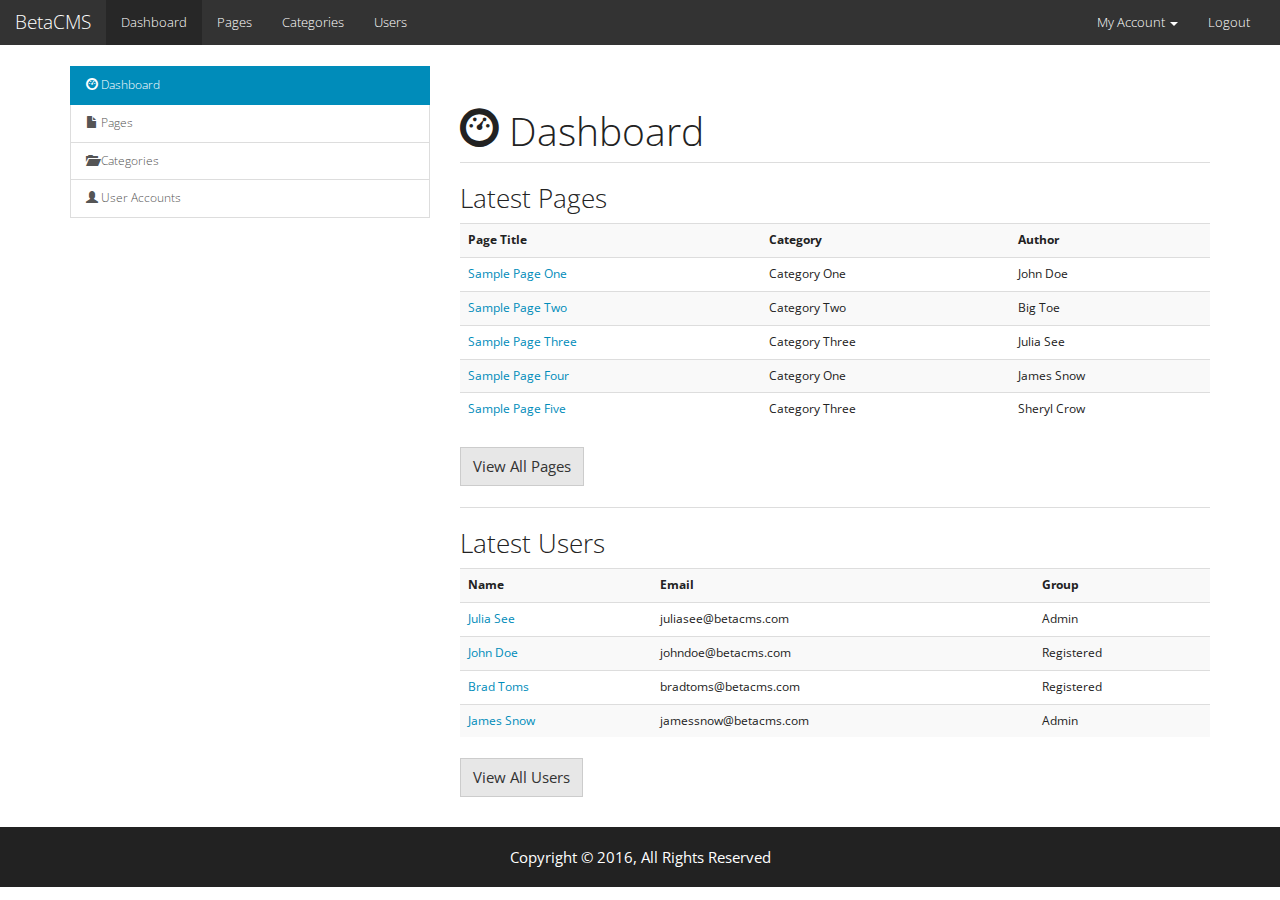
<file: index.html>
<!DOCTYPE html>
<html lang="en">
  <head>
    <meta charset="utf-8">
    <meta http-equiv="X-UA-Compatible" content="IE=edge">
    <meta name="viewport" content="width=device-width, initial-scale=1">

    <title>BetaCMS</title>

    <!-- Bootstrap core CSS -->
    <link href="css/bootstrap.css" rel="stylesheet">

    <!-- Custom styles for this template -->
    <link href="css/style.css" rel="stylesheet">

  </head>

  <body>

  <nav class="navbar navbar-default">
    <div class="container-fluid">
      <div class="navbar-header">
        <button type="button" class="navbar-toggle collapsed" data-toggle="collapse" data-target="#bs-example-navbar-collapse-1">
          <span class="sr-only">Toggle navigation</span>
          <span class="icon-bar"></span>
          <span class="icon-bar"></span>
          <span class="icon-bar"></span>
        </button>
        <a class="navbar-brand" href="#">BetaCMS</a>
      </div>

      <div class="collapse navbar-collapse" id="bs-example-navbar-collapse-1">
        <ul class="nav navbar-nav">
          <li class="active"><a href="index.html">Dashboard</a></li>
          <li><a href="pages.html">Pages</a></li>
          <li><a href="categories.html">Categories</a></li>
          <li><a href="users.html">Users</a></li>
        </ul>

        <ul class="nav navbar-nav navbar-right">
          <li class="dropdown">
            <a href="#" class="dropdown-toggle" data-toggle="dropdown">My Account <b class="caret"></b></a>
            <ul class="dropdown-menu">
              <li><a href="#">Profile</a></li>
            </ul>
          </li>
          <li><a href="#">Logout</a></li>
        </ul>
      </div>
    </div>
  </nav>

  <section>
    <div class="container">
      <div class="row">
        <div class="col-md-4">
          <div class="list-group">
            <a href="index.html" class="list-group-item active"><i class="glyphicon glyphicon-dashboard"></i>  Dashboard</a>
            <a href="pages.html" class="list-group-item"><i class="glyphicon glyphicon-file"></i>  Pages</a>
            <a href="categories.html" class="list-group-item"><i class="glyphicon glyphicon-folder-open"></i>  Categories</a>
            <a href="users.html" class="list-group-item"><i class="glyphicon glyphicon-user"></i>  User Accounts</a>
          </div>
        </div>

        <div class="col-md-8">
          <h1 class="page-header"><i class="glyphicon glyphicon-dashboard"></i> Dashboard</h1>
          <h3>Latest Pages</h3>
          <table class="table table-striped">
            <tr>
              <th>Page Title</th>
              <th>Category</th>
              <th>Author</th>
            </tr>
            <tr>
              <td><a href="page.html">Sample Page One</a></td>
              <td>Category One</td>
              <td>John Doe</td>
            </tr>
            <tr>
              <td><a href="page.html">Sample Page Two</a></td>
              <td>Category Two</td>
              <td>Big Toe</td>
            </tr>
            <tr>
              <td><a href="page.html">Sample Page Three</a></td>
              <td>Category Three</td>
              <td>Julia See</td>
            </tr>
            <tr>
              <td><a href="page.html">Sample Page Four</a></td>
              <td>Category One</td>
              <td>James Snow</td>
            </tr>
            <tr>
              <td><a href="page.html">Sample Page Five</a></td>
              <td>Category Three</td>
              <td>Sheryl Crow</td>
            </tr>
          </table>
          <a class="btn btn-default" href="pages.html">View All Pages</a>
          <hr>

          <h3>Latest Users</h3>
           <table class="table table-striped">
            <tr>
              <th>Name</th>
              <th>Email</th>
              <th>Group</th>
            </tr>
            <tr>
              <td><a href="user.html">Julia See</a></td>
              <td>juliasee@betacms.com</td>
              <td>Admin</td>
            </tr>
            <tr>
              <td><a href="user.html">John Doe</a></td>
              <td>johndoe@betacms.com</td>
              <td>Registered</td>
            </tr>
            <tr>
              <td><a href="user.html">Brad Toms</a></td>
              <td>bradtoms@betacms.com</td>
              <td>Registered</td>
            </tr>
            <tr>
              <td><a href="user.html">James Snow</a></td>
              <td>jamessnow@betacms.com</td>
              <td>Admin</td>
            </tr>
          </table>
          <a class="btn btn-default" href="users.html">View All Users</a>
        </div>
      </div>
    </div>
  </section>

  <footer>
    <div class="container">
      <p>Copyright &copy; 2016, All Rights Reserved</p>
    </div>
  </footer>


    <!-- Bootstrap core JavaScript
    ================================================== -->
    <!-- Placed at the end of the document so the pages load faster -->
    <script src="https://ajax.googleapis.com/ajax/libs/jquery/1.11.3/jquery.min.js"></script>
    <script src="js/bootstrap.js"></script>
  </body>
</html>
</file>
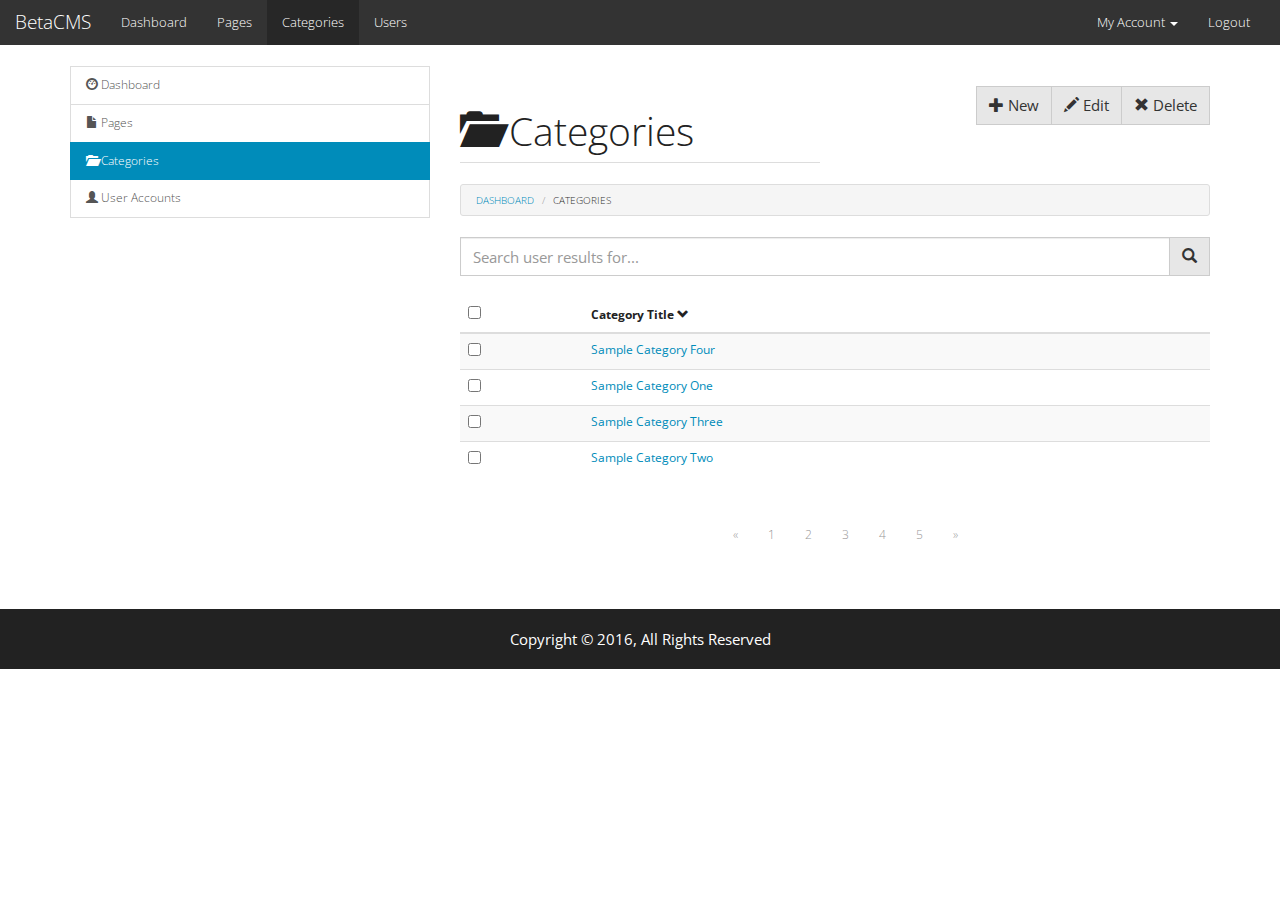
<file: categories.html>
<!DOCTYPE html>
<html lang="en">
  <head>
    <meta charset="utf-8">
    <meta http-equiv="X-UA-Compatible" content="IE=edge">
    <meta name="viewport" content="width=device-width, initial-scale=1">

    <title>BetaCMS: Categories</title>

    <!-- Bootstrap core CSS -->
    <link href="css/bootstrap.css" rel="stylesheet">

    <!-- Custom styles for this template -->
    <link href="css/style.css" rel="stylesheet">

  </head>

  <body>

  <nav class="navbar navbar-default">
    <div class="container-fluid">
      <div class="navbar-header">
        <button type="button" class="navbar-toggle collapsed" data-toggle="collapse" data-target="#bs-example-navbar-collapse-1">
          <span class="sr-only">Toggle navigation</span>
          <span class="icon-bar"></span>
          <span class="icon-bar"></span>
          <span class="icon-bar"></span>
        </button>
        <a class="navbar-brand" href="#">BetaCMS</a>
      </div>

      <div class="collapse navbar-collapse" id="bs-example-navbar-collapse-1">
        <ul class="nav navbar-nav">
          <li><a href="index.html">Dashboard</a></li>
          <li><a href="pages.html">Pages</a></li>
          <li class="active"><a href="categories.html">Categories</a></li>
          <li><a href="users.html">Users</a></li>
        </ul>

        <ul class="nav navbar-nav navbar-right">
          <li class="dropdown">
            <a href="#" class="dropdown-toggle" data-toggle="dropdown">My Account <b class="caret"></b></a>
            <ul class="dropdown-menu">
              <li><a href="#">Profile</a></li>
            </ul>
          </li>
          <li><a href="#">Logout</a></li>
        </ul>
      </div>
    </div>
  </nav>

  <section>
    <div class="container">
      <div class="row">
        <div class="col-md-4">
          <div class="list-group">
            <a href="index.html" class="list-group-item"><i class="glyphicon glyphicon-dashboard"></i>  Dashboard</a>
            <a href="pages.html" class="list-group-item"><i class="glyphicon glyphicon-file"></i>  Pages</a>
            <a href="categories.html" class="list-group-item active"><i class="glyphicon glyphicon-folder-open"></i>  Categories</a>
            <a href="users.html" class="list-group-item"><i class="glyphicon glyphicon-user"></i>  User Accounts</a>
          </div>
        </div>

        <div class="col-md-8">
          <div class="row">
            <div class="col-md-6">
              <h1 class="page-header"><i class="glyphicon glyphicon-folder-open"></i> Categories</h1>
            </div>
            <div class="col-md-6">
              <div class="btn-group actions" role="group" aria-label="...">
                <a href="category.html" class="btn btn-default"><i class="glyphicon glyphicon-plus"></i> New</a>
                <a href="#" class="btn btn-default"><i class="glyphicon glyphicon-pencil"></i> Edit</a>
                <a href="#" class="btn btn-default"><i class="glyphicon glyphicon-remove"></i> Delete</a>
              </div>
            </div>
          </div> <!--End of Row -->
          
          <ol class="breadcrumb">
            <li><a href="index.html">Dashboard</a></li>
            <li class="active">Categories</li>
          </ol>

          <div class="row">
            <div class="col-sm-12">
              <div class="input-group">
                <input type="text" class="form-control search-form" placeholder="Search user results for...">
                <span class="input-group-btn">
                  <button class="btn btn-default" type="button"><i class="glyphicon glyphicon-search"></i></button>
                </span>
              </div><!-- /input-group -->
            </div><!-- /.col-lg-6 -->
          </div><!-- /row -->
          <br>

          <table id="sort-table" class="table table-striped tablesorter">
            <thead>
            <tr>
              <th><input type="checkbox"></th>
              <th>Category Title <i class="glyphicon glyphicon-chevron-down"></i></th>
            </tr>
          </thead>
          <tbody>
            <tr>
              <td><input type="checkbox"></td>
              <td><a href="#">Sample Category One</a></td>
            </tr>
            <tr>
              <td><input type="checkbox"></td>
              <td><a href="#">Sample Category Two</a></td>
            </tr>
            <tr>
              <td><input type="checkbox"></td>
              <td><a href="#">Sample Category Three</a></td>
            </tr>
            <tr>
              <td><input type="checkbox"></td>
              <td><a href="#">Sample Category Four</a></td>
            </tr>
          </tbody>
          </table>
            <nav>
              <div class="row">
                <div class="col-md-6 col-md-offset-4">
                  <ul class="pagination">
                    <li><a href="#" aria-label="Previous"><span aria-hidden="true">&laquo;</span></a></li>
                    <li><a href="#">1</a></li>
                    <li><a href="#">2</a></li>
                    <li><a href="#">3</a></li>
                    <li><a href="#">4</a></li>
                    <li><a href="#">5</a></li>
                    <li><a href="#" aria-label="Next"><span aria-hidden="true">&raquo;</span></a></li>
                  </ul>
                </div>
              </div>
            </nav>
        </div>
      </div>
    </div>
  </section>

  <footer>
    <div class="container">
      <p>Copyright &copy; 2016, All Rights Reserved</p>
    </div>
  </footer>



    <!-- Bootstrap core JavaScript
    ================================================== -->
    <!-- Placed at the end of the document so the pages load faster -->
    <script src="https://ajax.googleapis.com/ajax/libs/jquery/1.11.3/jquery.min.js"></script>
    <script src="js/jquery.tablesorter.js"></script>
    <script src="js/bootstrap.js"></script>
    <script>
      $(function(){
        $('#sort-table').tablesorter({
          sortList:[[0,0],[1,0]]
        });
      });
    </script>

    <script>
    var $rows = $('table tr');
    $('.search-form').keyup(function(){
      var val = $.trim($(this).val()).replace(/ +/g, ' ').toLowerCase();
      $rows.show().filter(function(){
        var text = $(this).text().replace(/\s+/g, ' ').toLowerCase();
        return !~text.indexOf(val);
      }).hide();
    });
    </script>
  </body>
</html>
</file>
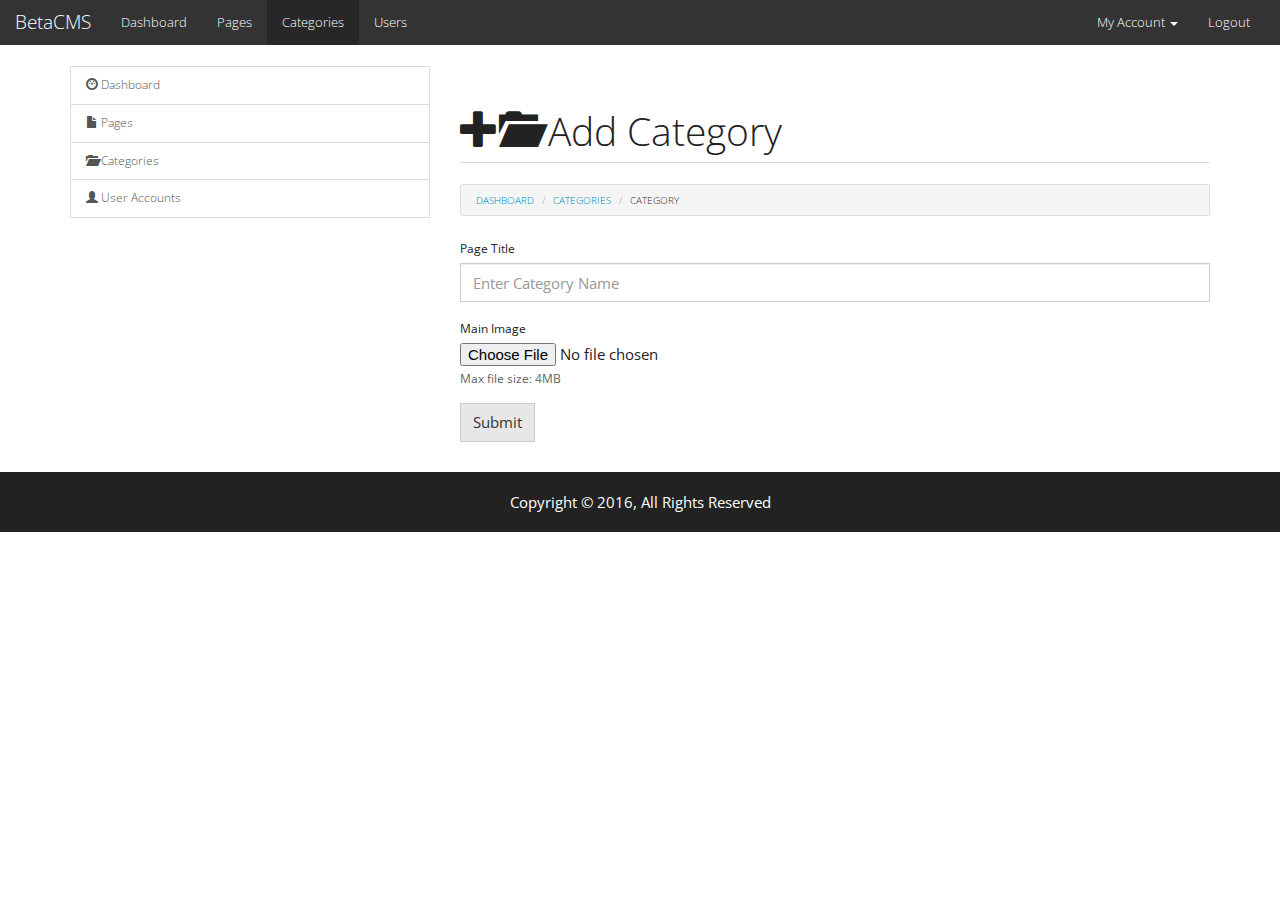
<file: category.html>
<!DOCTYPE html>
<html lang="en">
  <head>
    <meta charset="utf-8">
    <meta http-equiv="X-UA-Compatible" content="IE=edge">
    <meta name="viewport" content="width=device-width, initial-scale=1">

    <title>BetaCMS: Add Category</title>

    <!-- Bootstrap core CSS -->
    <link href="css/bootstrap.css" rel="stylesheet">

    <!-- Custom styles for this template -->
    <link href="css/style.css" rel="stylesheet">

  </head>

  <body>

  <nav class="navbar navbar-default">
    <div class="container-fluid">
      <div class="navbar-header">
        <button type="button" class="navbar-toggle collapsed" data-toggle="collapse" data-target="#bs-example-navbar-collapse-1">
          <span class="sr-only">Toggle navigation</span>
          <span class="icon-bar"></span>
          <span class="icon-bar"></span>
          <span class="icon-bar"></span>
        </button>
        <a class="navbar-brand" href="#">BetaCMS</a>
      </div>

      <div class="collapse navbar-collapse" id="bs-example-navbar-collapse-1">
        <ul class="nav navbar-nav">
          <li><a href="index.html">Dashboard</a></li>
          <li><a href="pages.html">Pages</a></li>
          <li class="active"><a href="categories.html">Categories</a></li>
          <li><a href="users.html">Users</a></li>
        </ul>

        <ul class="nav navbar-nav navbar-right">
          <li class="dropdown">
            <a href="#" class="dropdown-toggle" data-toggle="dropdown">My Account <b class="caret"></b></a>
            <ul class="dropdown-menu">
              <li><a href="#">Profile</a></li>
            </ul>
          </li>
          <li><a href="#">Logout</a></li>
        </ul>
      </div>
    </div>
  </nav>

  <section>
    <div class="container">
      <div class="row">
        <div class="col-md-4">
          <div class="list-group">
            <a href="index.html" class="list-group-item"><i class="glyphicon glyphicon-dashboard"></i>  Dashboard</a>
            <a href="pages.html" class="list-group-item"><i class="glyphicon glyphicon-file"></i>  Pages</a>
            <a href="categories.html" class="list-group-item"><i class="glyphicon glyphicon-folder-open"></i>  Categories</a>
            <a href="users.html" class="list-group-item"><i class="glyphicon glyphicon-user"></i>  User Accounts</a>
          </div>
        </div>

        <div class="col-md-8">
          <div class="row">
            <div class="col-md-12">
              <h1 class="page-header"><i class="glyphicon glyphicon-plus"></i><i class="glyphicon glyphicon-folder-open"></i> Add Category</h1>
            </div>
          </div> <!--End of Row -->
          
          <ol class="breadcrumb">
            <li><a href="index.html">Dashboard</a></li>
            <li><a href="categories.html">Categories</a></li>
            <li class="active">Category</li>
          </ol>
          
          <form>
            <div class="form-group">
              <label>Page Title</label>
              <input type="text" class="form-control" placeholder="Enter Category Name">
            </div>
            <div class="form-group">
              <label>Main Image</label>
              <input type="file">
              <p class="help-block">Max file size: 4MB</p>
            </div>

            <button type="submit" class="btn btn-default">Submit</button>
          </form>

        </div>
      </div>
    </div>
  </section>

  <footer>
    <div class="container">
      <p>Copyright &copy; 2016, All Rights Reserved</p>
    </div>
  </footer>



    <!-- Bootstrap core JavaScript
    ================================================== -->
    <!-- Placed at the end of the document so the pages load faster -->
    <script src="https://ajax.googleapis.com/ajax/libs/jquery/1.11.3/jquery.min.js"></script>
    <script src="js/jquery.tablesorter.js"></script>
    <script src="js/bootstrap.js"></script>
  </body>
</html>
</file>
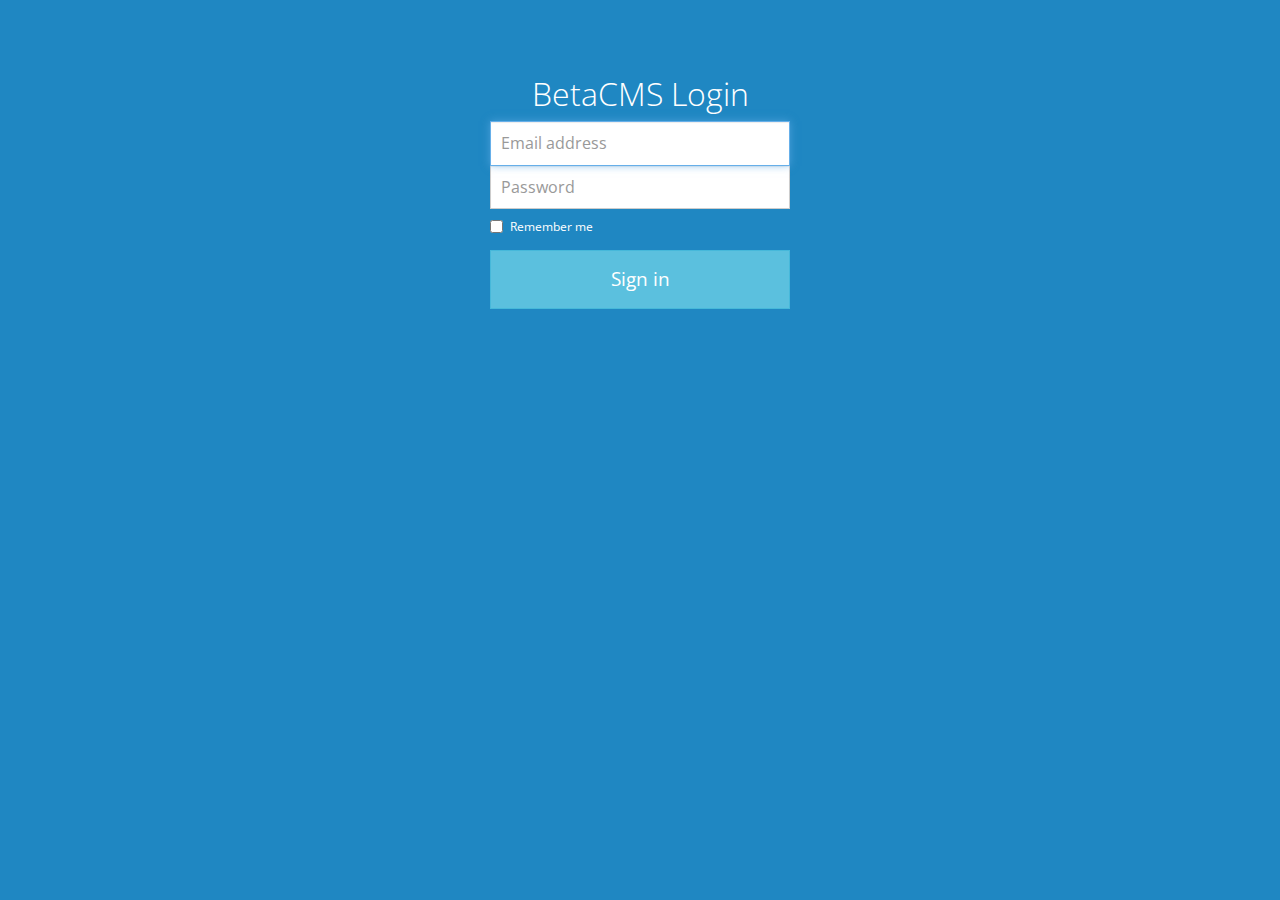
<file: login.html>
<!DOCTYPE html>
<html lang="en">
  <head>
    <meta charset="utf-8">
    <meta http-equiv="X-UA-Compatible" content="IE=edge">
    <meta name="viewport" content="width=device-width, initial-scale=1">

    <title>Starter Template for Bootstrap</title>

    <!-- Bootstrap core CSS -->
    <link href="css/bootstrap.css" rel="stylesheet">

    <!-- Custom styles for this template -->
    <link href="css/style.css" rel="stylesheet">

  </head>

  <body id="login">

    <div class="container">

        <form class="form-signin" action="index.html" method="post">
          <h2 class="form-signin-heading text-center">BetaCMS Login</h2>
          <label for="inputEmail" class="sr-only">Email address</label>
          <input type="email" id="inputEmail" class="form-control" placeholder="Email address" required autofocus>
          <label for="inputPassword" class="sr-only">Password</label>
          <input type="password" id="inputPassword" class="form-control" placeholder="Password" required>
          <div class="checkbox">
            <label>
              <input type="checkbox" value="remember-me"> Remember me
            </label>
          </div>
          <button class="btn btn-lg btn-info btn-block" type="submit">Sign in</button>
        </form>

    </div> <!-- /container -->

    <!-- Bootstrap core JavaScript
    ================================================== -->
    <!-- Placed at the end of the document so the pages load faster -->
    <script src="https://ajax.googleapis.com/ajax/libs/jquery/1.11.3/jquery.min.js"></script>
    <script src="js/bootstrap.js"></script>
  </body>
</html>
</file>
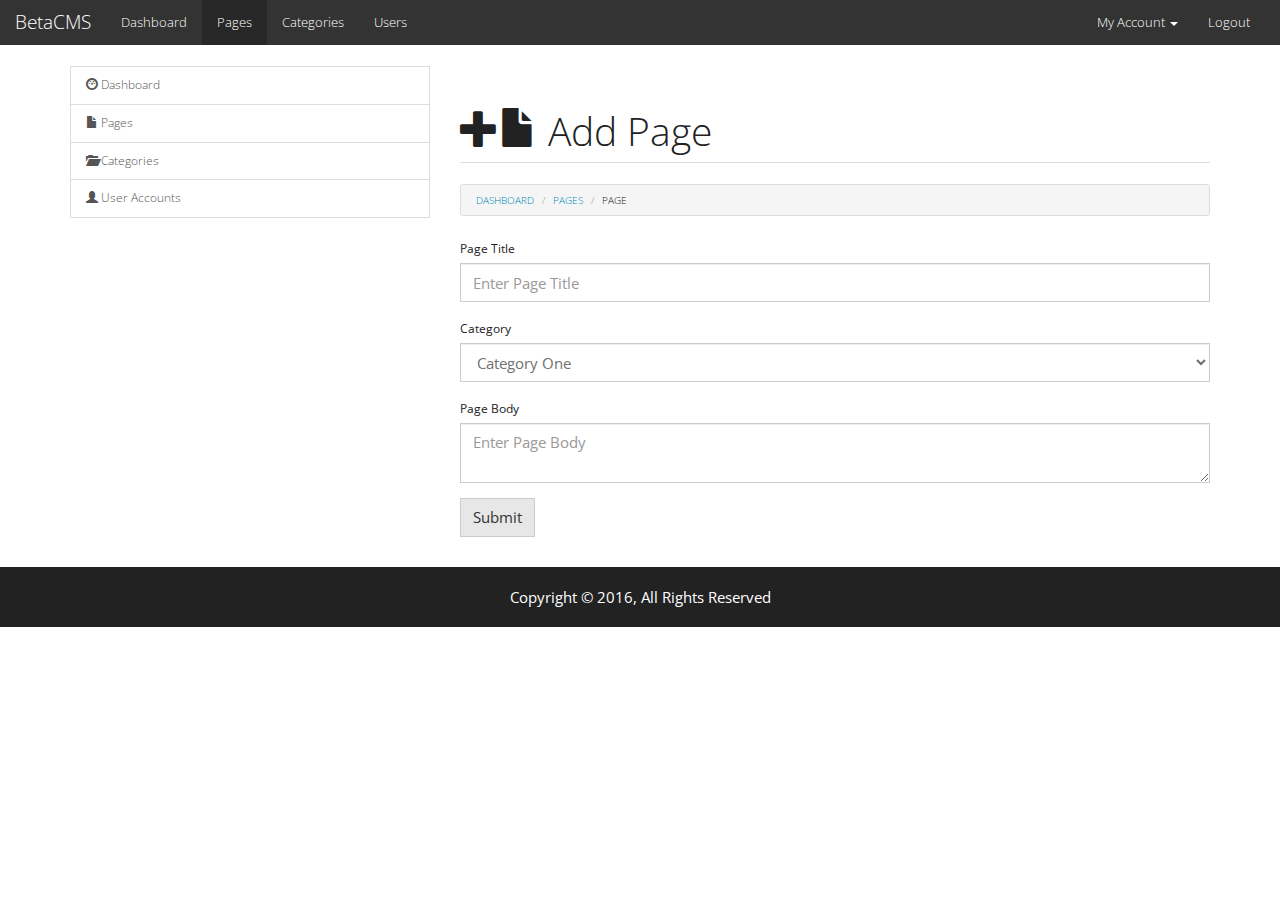
<file: page.html>
<!DOCTYPE html>
<html lang="en">
  <head>
    <meta charset="utf-8">
    <meta http-equiv="X-UA-Compatible" content="IE=edge">
    <meta name="viewport" content="width=device-width, initial-scale=1">

    <title>BetaCMS: Add Page</title>

    <!-- Bootstrap core CSS -->
    <link href="css/bootstrap.css" rel="stylesheet">

    <!-- Custom styles for this template -->
    <link href="css/style.css" rel="stylesheet">

  </head>

  <body>

  <nav class="navbar navbar-default">
    <div class="container-fluid">
      <div class="navbar-header">
        <button type="button" class="navbar-toggle collapsed" data-toggle="collapse" data-target="#bs-example-navbar-collapse-1">
          <span class="sr-only">Toggle navigation</span>
          <span class="icon-bar"></span>
          <span class="icon-bar"></span>
          <span class="icon-bar"></span>
        </button>
        <a class="navbar-brand" href="#">BetaCMS</a>
      </div>

      <div class="collapse navbar-collapse" id="bs-example-navbar-collapse-1">
        <ul class="nav navbar-nav">
          <li><a href="index.html">Dashboard</a></li>
          <li class="active"><a href="pages.html">Pages</a></li>
          <li><a href="categories.html">Categories</a></li>
          <li><a href="users.html">Users</a></li>
        </ul>

        <ul class="nav navbar-nav navbar-right">
          <li class="dropdown">
            <a href="#" class="dropdown-toggle" data-toggle="dropdown">My Account <b class="caret"></b></a>
            <ul class="dropdown-menu">
              <li><a href="#">Profile</a></li>
            </ul>
          </li>
          <li><a href="#">Logout</a></li>
        </ul>
      </div>
    </div>
  </nav>

  <section>
    <div class="container">
      <div class="row">
        <div class="col-md-4">
          <div class="list-group">
            <a href="index.html" class="list-group-item"><i class="glyphicon glyphicon-dashboard"></i>  Dashboard</a>
            <a href="pages.html" class="list-group-item"><i class="glyphicon glyphicon-file"></i>  Pages</a>
            <a href="categories.html" class="list-group-item"><i class="glyphicon glyphicon-folder-open"></i>  Categories</a>
            <a href="users.html" class="list-group-item"><i class="glyphicon glyphicon-user"></i>  User Accounts</a>
          </div>
        </div>

        <div class="col-md-8">
          <div class="row">
            <div class="col-md-12">
              <h1 class="page-header"><i class="glyphicon glyphicon-plus"></i><i class="glyphicon glyphicon-file"></i> Add Page</h1>
            </div>
          </div> <!--End of Row -->
          
          <ol class="breadcrumb">
            <li><a href="index.html">Dashboard</a></li>
            <li><a href="pages.html">Pages</a></li>
            <li>Page</li>
          </ol>
          
          <form>
            <div class="form-group">
              <label>Page Title</label>
              <input type="text" class="form-control" placeholder="Enter Page Title">
            </div>
            <div class="form-group">
              <label>Category</label>
              <select class="form-control">
                <option value="1">Category One</option>
                <option value="2">Category Two</option>
                <option value="3">Category Three</option>
                <option value="4">Category Four</option>
                <option value="5">Category Five</option>
              </select>
            </div>
            <div class="form-group">
              <label>Page Body</label>
              <textarea class="form-control" placeholder="Enter Page Body"></textarea>
            </div>

            <button type="submit" class="btn btn-default">Submit</button>
          </form>

        </div>
      </div>
    </div>
  </section>

  <footer>
    <div class="container">
      <p>Copyright &copy; 2016, All Rights Reserved</p>
    </div>
  </footer>



    <!-- Bootstrap core JavaScript
    ================================================== -->
    <!-- Placed at the end of the document so the pages load faster -->
    <script src="https://ajax.googleapis.com/ajax/libs/jquery/1.11.3/jquery.min.js"></script>
    <script src="js/jquery.tablesorter.js"></script>
    <script src="js/bootstrap.js"></script>
  </body>
</html>
</file>
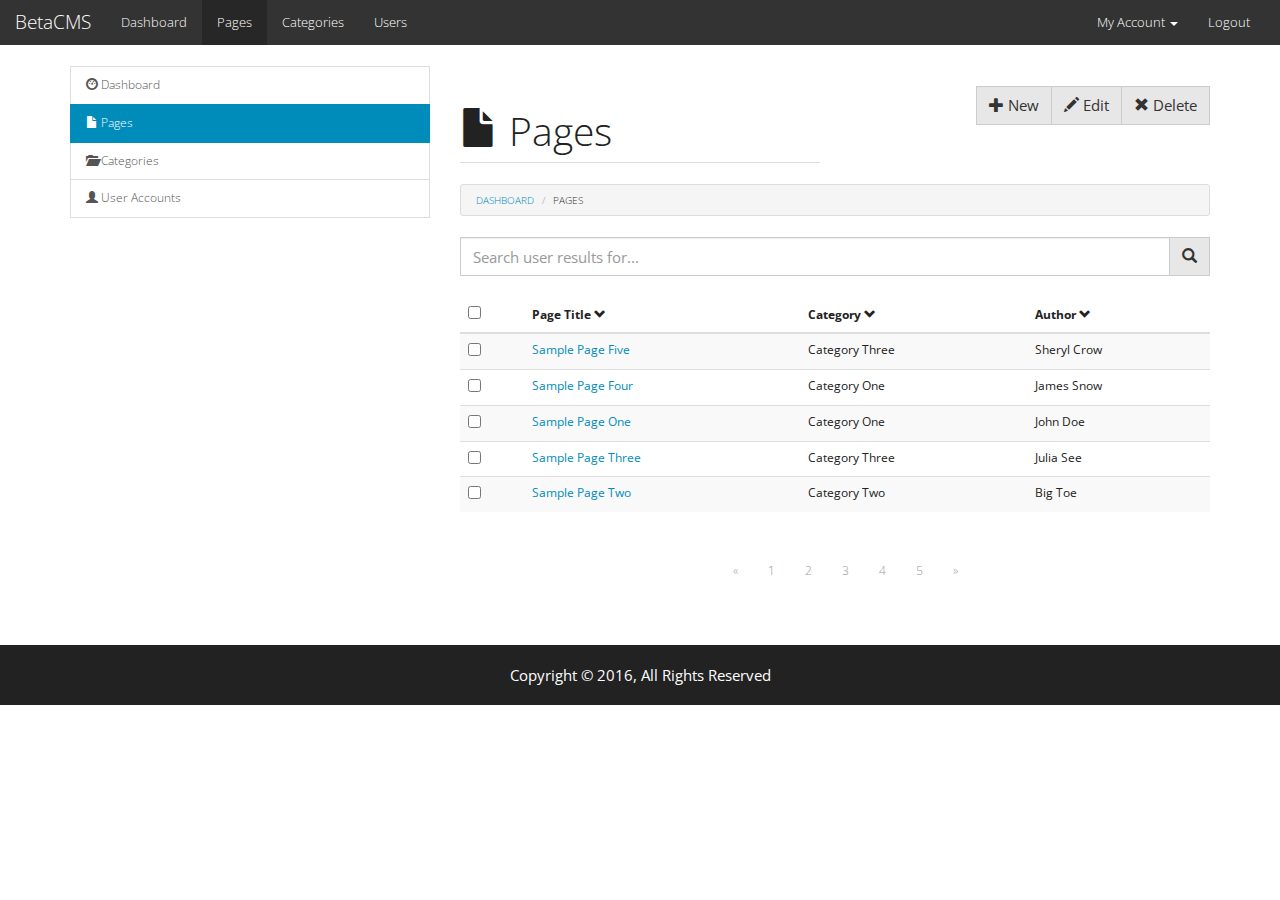
<file: pages.html>
<!DOCTYPE html>
<html lang="en">
  <head>
    <meta charset="utf-8">
    <meta http-equiv="X-UA-Compatible" content="IE=edge">
    <meta name="viewport" content="width=device-width, initial-scale=1">

    <title>BetaCMS: Pages</title>

    <!-- Bootstrap core CSS -->
    <link href="css/bootstrap.css" rel="stylesheet">

    <!-- Custom styles for this template -->
    <link href="css/style.css" rel="stylesheet">

  </head>

  <body>

  <nav class="navbar navbar-default">
    <div class="container-fluid">
      <div class="navbar-header">
        <button type="button" class="navbar-toggle collapsed" data-toggle="collapse" data-target="#bs-example-navbar-collapse-1">
          <span class="sr-only">Toggle navigation</span>
          <span class="icon-bar"></span>
          <span class="icon-bar"></span>
          <span class="icon-bar"></span>
        </button>
        <a class="navbar-brand" href="#">BetaCMS</a>
      </div>

      <div class="collapse navbar-collapse" id="bs-example-navbar-collapse-1">
        <ul class="nav navbar-nav">
          <li><a href="index.html">Dashboard</a></li>
          <li class="active"><a href="pages.html">Pages</a></li>
          <li><a href="categories.html">Categories</a></li>
          <li><a href="users.html">Users</a></li>
        </ul>

        <ul class="nav navbar-nav navbar-right">
          <li class="dropdown">
            <a href="#" class="dropdown-toggle" data-toggle="dropdown">My Account <b class="caret"></b></a>
            <ul class="dropdown-menu">
              <li><a href="#">Profile</a></li>
            </ul>
          </li>
          <li><a href="#">Logout</a></li>
        </ul>
      </div>
    </div>
  </nav>

  <section>
    <div class="container">
      <div class="row">
        <div class="col-md-4">
          <div class="list-group">
            <a href="index.html" class="list-group-item"><i class="glyphicon glyphicon-dashboard"></i>  Dashboard</a>
            <a href="pages.html" class="list-group-item active"><i class="glyphicon glyphicon-file"></i>  Pages</a>
            <a href="categories.html" class="list-group-item"><i class="glyphicon glyphicon-folder-open"></i>  Categories</a>
            <a href="users.html" class="list-group-item"><i class="glyphicon glyphicon-user"></i>  User Accounts</a>
          </div>
        </div>

        <div class="col-md-8">
          <div class="row">
            <div class="col-md-6">
              <h1 class="page-header"><i class="glyphicon glyphicon-file"></i> Pages</h1>
            </div>
            <div class="col-md-6">
              <div class="btn-group actions" role="group" aria-label="...">
                <a href="page.html" class="btn btn-default"><i class="glyphicon glyphicon-plus"></i> New</a>
                <a href="#" class="btn btn-default"><i class="glyphicon glyphicon-pencil"></i> Edit</a>
                <a href="#" class="btn btn-default"><i class="glyphicon glyphicon-remove"></i> Delete</a>
              </div>
            </div>
          </div> <!--End of Row -->
          
          <ol class="breadcrumb">
            <li><a href="index.html">Dashboard</a></li>
            <li class="active">Pages</li>
          </ol>

          <div class="row">
            <div class="col-sm-12">
              <div class="input-group">
                <input type="text" class="form-control search-form" placeholder="Search user results for...">
                <span class="input-group-btn">
                  <button class="btn btn-default" type="button"><i class="glyphicon glyphicon-search"></i></button>
                </span>
              </div><!-- /input-group -->
            </div><!-- /.col-lg-6 -->
          </div><!-- /row -->
          <br>
          
          <table id="sort-table" class="table table-striped tablesorter">
            <thead>
            <tr>
              <th><input type="checkbox"></th>
              <th>Page Title <i class="glyphicon glyphicon-chevron-down"></i></th>
              <th>Category <i class="glyphicon glyphicon-chevron-down"></i></th>
              <th>Author <i class="glyphicon glyphicon-chevron-down"></i></th>
            </tr>
          </thead>
          <tbody>
            <tr>
              <td><input type="checkbox"></td>
              <td><a href="#">Sample Page One</a></td>
              <td>Category One</td>
              <td>John Doe</td>
            </tr>
            <tr>
              <td><input type="checkbox"></td>
              <td><a href="#">Sample Page Two</a></td>
              <td>Category Two</td>
              <td>Big Toe</td>
            </tr>
            <tr>
              <td><input type="checkbox"></td>
              <td><a href="#">Sample Page Three</a></td>
              <td>Category Three</td>
              <td>Julia See</td>
            </tr>
            <tr>
              <td><input type="checkbox"></td>
              <td><a href="#">Sample Page Four</a></td>
              <td>Category One</td>
              <td>James Snow</td>
            </tr>
            <tr>
              <td><input type="checkbox"></td>
              <td><a href="#">Sample Page Five</a></td>
              <td>Category Three</td>
              <td>Sheryl Crow</td>
            </tr>
          </tbody>
          </table>

          <nav>
            <div class="row">
              <div class="col-md-6 col-md-offset-4">
                <ul class="pagination">
                  <li><a href="#" aria-label="Previous"><span aria-hidden="true">&laquo;</span></a></li>
                  <li><a href="#">1</a></li>
                  <li><a href="#">2</a></li>
                  <li><a href="#">3</a></li>
                  <li><a href="#">4</a></li>
                  <li><a href="#">5</a></li>
                  <li><a href="#" aria-label="Next"><span aria-hidden="true">&raquo;</span></a></li>
                </ul>
              </div>
            </div>
          </nav>
        </div>
      </div>
    </div>
  </section>

  <footer>
    <div class="container">
      <p>Copyright &copy; 2016, All Rights Reserved</p>
    </div>
  </footer>



    <!-- Bootstrap core JavaScript
    ================================================== -->
    <!-- Placed at the end of the document so the pages load faster -->
    <script src="https://ajax.googleapis.com/ajax/libs/jquery/1.11.3/jquery.min.js"></script>
    <script src="js/jquery.tablesorter.js"></script>
    <script src="js/bootstrap.js"></script>
    <script>
      $(function(){
        $('#sort-table').tablesorter({
          sortList:[[0,0],[1,0]]
        });
      });
    </script>

    <script>
    var $rows = $('table tr');
    $('.search-form').keyup(function(){
      var val = $.trim($(this).val()).replace(/ +/g, ' ').toLowerCase();
      $rows.show().filter(function(){
        var text = $(this).text().replace(/\s+/g, ' ').toLowerCase();
        return !~text.indexOf(val);
      }).hide();
    });
    </script>
  </body>
</html>
</file>
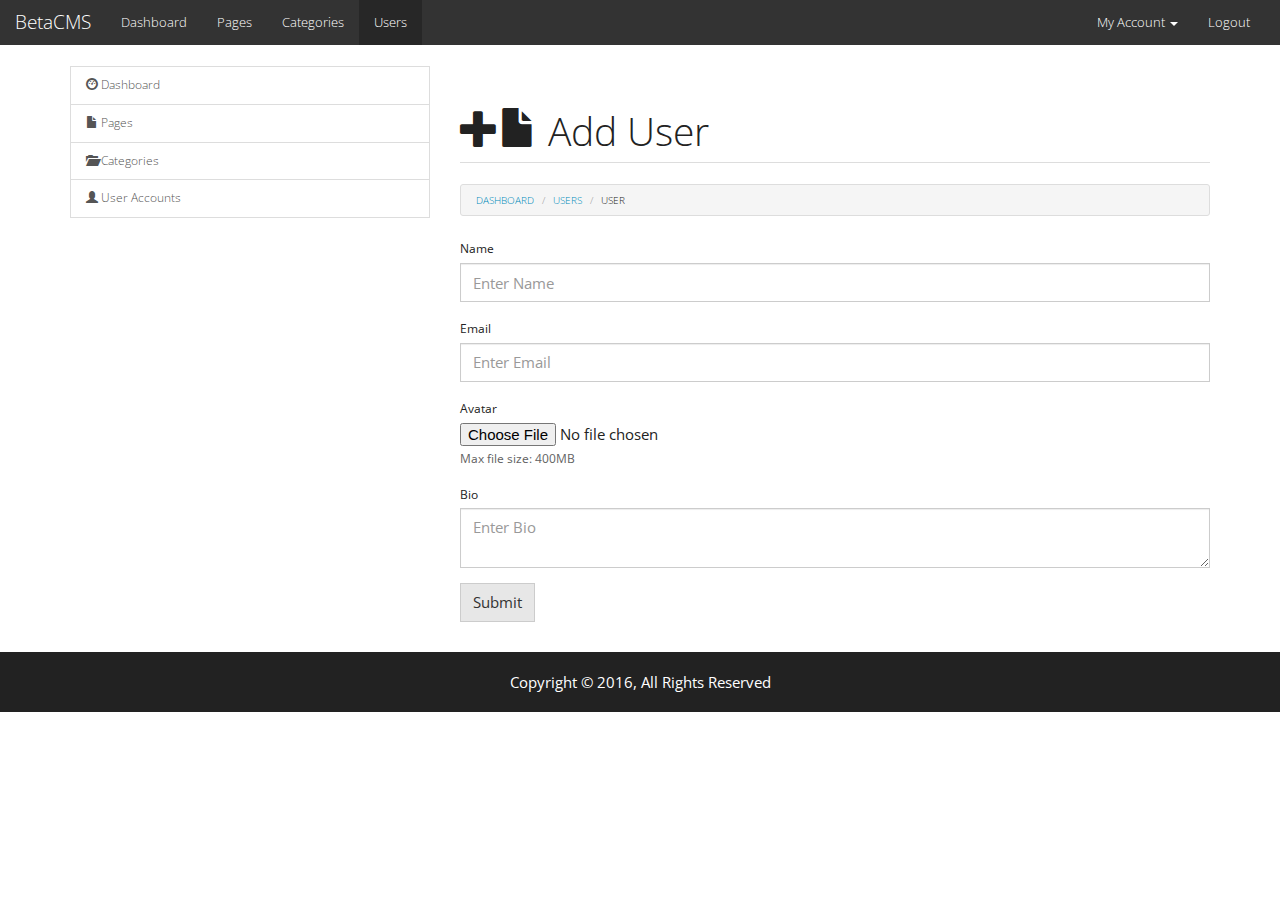
<file: user.html>
<!DOCTYPE html>
<html lang="en">
  <head>
    <meta charset="utf-8">
    <meta http-equiv="X-UA-Compatible" content="IE=edge">
    <meta name="viewport" content="width=device-width, initial-scale=1">

    <title>BetaCMS: Add User</title>

    <!-- Bootstrap core CSS -->
    <link href="css/bootstrap.css" rel="stylesheet">

    <!-- Custom styles for this template -->
    <link href="css/style.css" rel="stylesheet">

  </head>

  <body>

  <nav class="navbar navbar-default">
    <div class="container-fluid">
      <div class="navbar-header">
        <button type="button" class="navbar-toggle collapsed" data-toggle="collapse" data-target="#bs-example-navbar-collapse-1">
          <span class="sr-only">Toggle navigation</span>
          <span class="icon-bar"></span>
          <span class="icon-bar"></span>
          <span class="icon-bar"></span>
        </button>
        <a class="navbar-brand" href="#">BetaCMS</a>
      </div>

      <div class="collapse navbar-collapse" id="bs-example-navbar-collapse-1">
        <ul class="nav navbar-nav">
          <li><a href="index.html">Dashboard</a></li>
          <li><a href="pages.html">Pages</a></li>
          <li><a href="categories.html">Categories</a></li>
          <li class="active"><a href="users.html">Users</a></li>
        </ul>

        <ul class="nav navbar-nav navbar-right">
          <li class="dropdown">
            <a href="#" class="dropdown-toggle" data-toggle="dropdown">My Account <b class="caret"></b></a>
            <ul class="dropdown-menu">
              <li><a href="#">Profile</a></li>
            </ul>
          </li>
          <li><a href="#">Logout</a></li>
        </ul>
      </div>
    </div>
  </nav>

  <section>
    <div class="container">
      <div class="row">
        <div class="col-md-4">
          <div class="list-group">
            <a href="index.html" class="list-group-item"><i class="glyphicon glyphicon-dashboard"></i>  Dashboard</a>
            <a href="pages.html" class="list-group-item"><i class="glyphicon glyphicon-file"></i>  Pages</a>
            <a href="categories.html" class="list-group-item"><i class="glyphicon glyphicon-folder-open"></i>  Categories</a>
            <a href="users.html" class="list-group-item"><i class="glyphicon glyphicon-user"></i>  User Accounts</a>
          </div>
        </div>

        <div class="col-md-8">
          <div class="row">
            <div class="col-md-12">
              <h1 class="page-header"><i class="glyphicon glyphicon-plus"></i><i class="glyphicon glyphicon-file"></i> Add User</h1>
            </div>
          </div> <!--End of Row -->
          
          <ol class="breadcrumb">
            <li><a href="index.html">Dashboard</a></li>
            <li><a href="users.html">Users</a></li>
            <li>User</li>
          </ol>
          
          <form>
            <div class="form-group">
              <label>Name</label>
              <input type="text" class="form-control" placeholder="Enter Name">
            </div>
            <div class="form-group">
              <label>Email</label>
              <input type="email" class="form-control" placeholder="Enter Email">
            </div>
            <div class="form-group">
              <label>Avatar</label>
              <input type="file">
              <p class="help-block">Max file size: 400MB</p>
            </div>
            <div class="form-group">
              <label>Bio</label>
              <textarea class="form-control" placeholder="Enter Bio"></textarea>
            </div>

            <button type="submit" class="btn btn-default">Submit</button>
          </form>

        </div>
      </div>
    </div>
  </section>

  <footer>
    <div class="container">
      <p>Copyright &copy; 2016, All Rights Reserved</p>
    </div>
  </footer>



    <!-- Bootstrap core JavaScript
    ================================================== -->
    <!-- Placed at the end of the document so the pages load faster -->
    <script src="https://ajax.googleapis.com/ajax/libs/jquery/1.11.3/jquery.min.js"></script>
    <script src="js/jquery.tablesorter.js"></script>
    <script src="js/bootstrap.js"></script>
  </body>
</html>
</file>
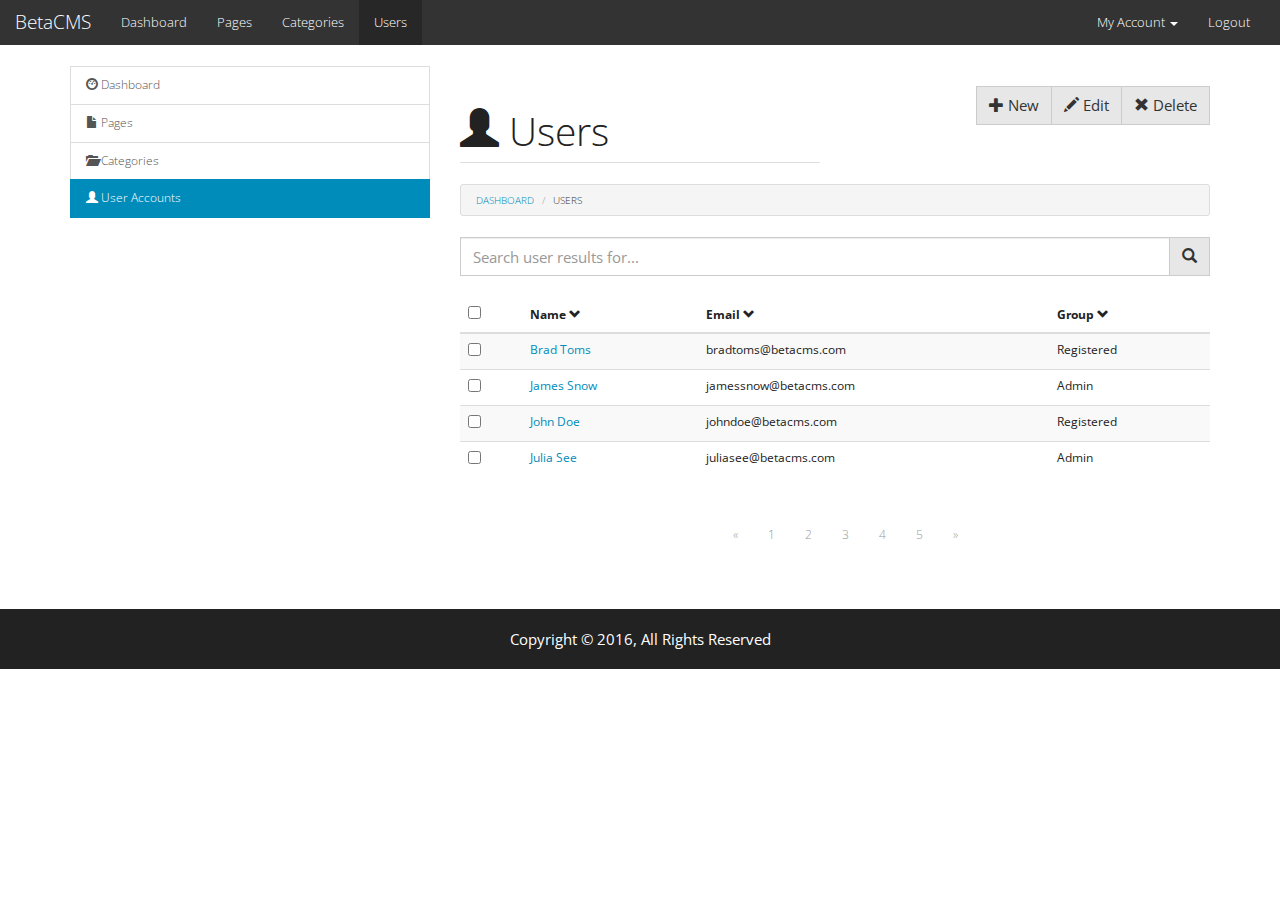
<file: users.html>
<!DOCTYPE html>
<html lang="en">
  <head>
    <meta charset="utf-8">
    <meta http-equiv="X-UA-Compatible" content="IE=edge">
    <meta name="viewport" content="width=device-width, initial-scale=1">

    <title>BetaCMS: Users</title>

    <!-- Bootstrap core CSS -->
    <link href="css/bootstrap.css" rel="stylesheet">

    <!-- Custom styles for this template -->
    <link href="css/style.css" rel="stylesheet">

  </head>

  <body>

  <nav class="navbar navbar-default">
    <div class="container-fluid">
      <div class="navbar-header">
        <button type="button" class="navbar-toggle collapsed" data-toggle="collapse" data-target="#bs-example-navbar-collapse-1">
          <span class="sr-only">Toggle navigation</span>
          <span class="icon-bar"></span>
          <span class="icon-bar"></span>
          <span class="icon-bar"></span>
        </button>
        <a class="navbar-brand" href="#">BetaCMS</a>
      </div>

      <div class="collapse navbar-collapse" id="bs-example-navbar-collapse-1">
        <ul class="nav navbar-nav">
          <li><a href="index.html">Dashboard</a></li>
          <li><a href="pages.html">Pages</a></li>
          <li><a href="categories.html">Categories</a></li>
          <li class="active"><a href="users.html">Users</a></li>
        </ul>

        <ul class="nav navbar-nav navbar-right">
          <li class="dropdown">
            <a href="#" class="dropdown-toggle" data-toggle="dropdown">My Account <b class="caret"></b></a>
            <ul class="dropdown-menu">
              <li><a href="#">Profile</a></li>
            </ul>
          </li>
          <li><a href="#">Logout</a></li>
        </ul>
      </div>
    </div>
  </nav>

  <section>
    <div class="container">
      <div class="row">
        <div class="col-md-4">
          <div class="list-group">
            <a href="index.html" class="list-group-item"><i class="glyphicon glyphicon-dashboard"></i>  Dashboard</a>
            <a href="pages.html" class="list-group-item"><i class="glyphicon glyphicon-file"></i>  Pages</a>
            <a href="categories.html" class="list-group-item"><i class="glyphicon glyphicon-folder-open"></i>  Categories</a>
            <a href="users.html" class="list-group-item active"><i class="glyphicon glyphicon-user"></i>  User Accounts</a>
          </div>
        </div>

        <div class="col-md-8">
          <div class="row">
            <div class="col-md-6">
              <h1 class="page-header"><i class="glyphicon glyphicon-user"></i> Users</h1>
            </div>
            <div class="col-md-6">
              <div class="btn-group actions" role="group" aria-label="...">
                <a href="user.html" class="btn btn-default"><i class="glyphicon glyphicon-plus"></i> New</a>
                <a href="#" class="btn btn-default"><i class="glyphicon glyphicon-pencil"></i> Edit</a>
                <a href="#" class="btn btn-default"><i class="glyphicon glyphicon-remove"></i> Delete</a>
              </div>
            </div>
          </div> <!-- /row -->

          <ol class="breadcrumb">
            <li><a href="index.html">Dashboard</a></li>
            <li class="active">Users</li>
          </ol>

          <div class="row">
            <div class="col-sm-12">
              <div class="input-group">
                <input type="text" class="form-control search-form" placeholder="Search user results for...">
                <span class="input-group-btn">
                  <button class="btn btn-default" type="button"><i class="glyphicon glyphicon-search"></i></button>
                </span>
              </div><!-- /input-group -->
            </div><!-- /.col-lg-6 -->
          </div><!-- /row -->
          <br>
          
           <table id="sort-table" class="table table-striped tablesorter">
            <thead>
            <tr>
              <th><input type="checkbox"></th>
              <th>Name <i class="glyphicon glyphicon-chevron-down"></i></th>
              <th>Email <i class="glyphicon glyphicon-chevron-down"></i></th>
              <th>Group <i class="glyphicon glyphicon-chevron-down"></i></th>
            </tr>
          </thead>
          <tbody>
            <tr>
              <td><input type="checkbox"></td>
              <td><a href="#">Julia See</a></td>
              <td>juliasee@betacms.com</td>
              <td>Admin</td>
            </tr>
            <tr>
              <td><input type="checkbox"></td>
              <td><a href="#">John Doe</a></td>
              <td>johndoe@betacms.com</td>
              <td>Registered</td>
            </tr>
            <tr>
              <td><input type="checkbox"></td>
              <td><a href="#">Brad Toms</a></td>
              <td>bradtoms@betacms.com</td>
              <td>Registered</td>
            </tr>
            <tr>
              <td><input type="checkbox"></td>
              <td><a href="#">James Snow</a></td>
              <td>jamessnow@betacms.com</td>
              <td>Admin</td>
            </tr>
          </tbody>
          </table>

          <nav>
            <div class="row">
              <div class="col-md-6 col-md-offset-4">
                <ul class="pagination">
                  <li><a href="#" aria-label="Previous"><span aria-hidden="true">&laquo;</span></a></li>
                  <li><a href="#">1</a></li>
                  <li><a href="#">2</a></li>
                  <li><a href="#">3</a></li>
                  <li><a href="#">4</a></li>
                  <li><a href="#">5</a></li>
                  <li><a href="#" aria-label="Next"><span aria-hidden="true">&raquo;</span></a></li>
                </ul>
              </div>
            </div>
          </nav>
        </div>
      </div>
    </div>
  </section>

  <footer>
    <div class="container">
      <p>Copyright &copy; 2016, All Rights Reserved</p>
    </div>
  </footer>



    <!-- Bootstrap core JavaScript
    ================================================== -->
    <!-- Placed at the end of the document so the pages load faster -->
    <script src="https://ajax.googleapis.com/ajax/libs/jquery/1.11.3/jquery.min.js"></script>
    <script src="js/jquery.tablesorter.js"></script>
    <script src="js/bootstrap.js"></script>
    <script>
      $(function(){
        $('#sort-table').tablesorter({
          sortList:[[0,0],[1,0]]
        });
      });
    </script>

    <script>
    var $rows = $('table tr');
    $('.search-form').keyup(function(){
      var val = $.trim($(this).val()).replace(/ +/g, ' ').toLowerCase();
      $rows.show().filter(function(){
        var text = $(this).text().replace(/\s+/g, ' ').toLowerCase();
        return !~text.indexOf(val);
      }).hide();
    });
    </script>

  </body>
</html>
</file>
<file: css/style.css>
/*Index Page*/

.navbar .form-group {
	margin-bottom: 2px;
}

.navbar .btn {
	padding-top: 5.5px; 
	padding-bottom: 5px;
	margin-bottom: 2px;
}

/*Login Page*/

body#login {
  padding-top: 40px;
  padding-bottom: 40px;
  background-color: #1f87c2;
  color: #fff;
}

.form-signin {
  max-width: 330px;
  padding: 15px;
  margin: 0 auto;
}
.form-signin .form-signin-heading,
.form-signin .checkbox {
  margin-bottom: 10px;
}
.form-signin .checkbox {
  font-weight: normal;
}
.form-signin .form-control {
  position: relative;
  height: auto;
  -webkit-box-sizing: border-box;
     -moz-box-sizing: border-box;
          box-sizing: border-box;
  padding: 10px;
  font-size: 16px;
}
.form-signin .form-control:focus {
  z-index: 2;
}
.form-signin input[type="email"] {
  margin-bottom: -1px;
  border-bottom-right-radius: 0;
  border-bottom-left-radius: 0;
}
.form-signin input[type="password"] {
  margin-bottom: 10px;
  border-top-left-radius: 0;
  border-top-right-radius: 0;
}

/*Pages */

.actions {
  float: right;
  margin-top: 20px;
}

.tablesorter th  {
  cursor: pointer;
}



/* Footer */
footer {
  margin-top: 30px;
  padding-top: 20px;
  bottom: 0;
  width: 100%;
  height: 60px;
  /*background-color: #1f87c2;*/
  background-color: #222222;
  text-align: center;
  color: #fff;
}
</file>
